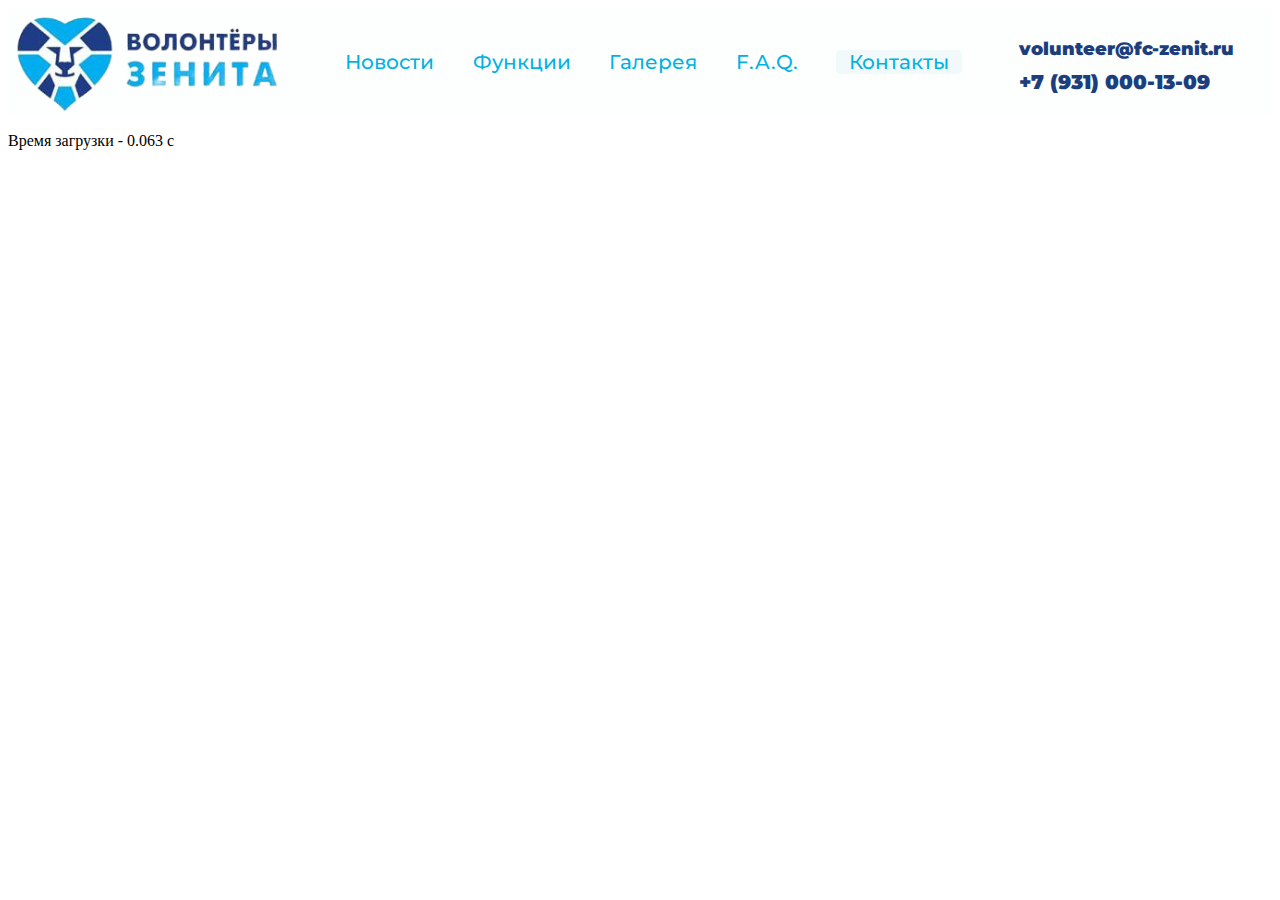
<file: contacts.html>
<!DOCTYPE html>
<html lang="ru">
<head>
  <meta charset="UTF-8">
  <link rel="shortcut icon" href="img/icon.png" type="image/png">
  <link rel="stylesheet" href="styles/style.css" type="text/css">
  <link rel="stylesheet" href="styles/style_1000.css" type="text/css">
  <link rel="stylesheet" href="styles/style_1800.css" type="text/css">
  <link rel="stylesheet" href="styles/style_580.css" type="text/css">
  <script src="scripts/time.js"></script>
  <link rel="preconnect" href="https://fonts.googleapis.com">
  <link rel="preconnect" href="https://fonts.gstatic.com" crossorigin>
  <link href="https://fonts.googleapis.com/css2?family=Montserrat:wght@500&display=swap" rel="stylesheet">
  <title>Контакты</title>
  <meta charset="UTF-8">
  <meta name="keywords" content="Волонтеры, Зенит, Газпром Арена">
</head>
<body>
<header class="header">
  <a class="header-img" href="index.html"><img class="logo" src="img/full_logo.png" alt="logo"></a>
  <a class="header-img" href="index.html"><img class="logo_small" src="img/logo.png" alt="logo"></a>
  <nav class="nav">
    <button onclick="menu()" class="dropbtn">Меню</button>
    <script src="scripts/dropdown.js"></script>
    <ul id="dropdown" class="nav_links" >
      <li id="news"><a href="news.html">Новости</a></li>
      <li id="functions"><a href="functions.html">Функции</a></li>
      <li id="gallery"><a href="gallery.html">Галерея</a></li>
      <li id="faq"><a href="faq.html">F.A.Q.</a></li>
      <li id="contacts"><a href="contacts.html">Контакты</a></li>
      <script src="scripts/active_menu.js"></script>
    </ul>
    <script type="text/javascript">active_menu('contacts');</script>
  </nav>
  <div class="contacts">
    <div class=mail><a href="mailto:volunteer@fc-zenit.ru">volunteer@fc-zenit.ru</a></div>
    <div class=phone><a href="tel:+79310001309">+7 (931) 000-13-09</a></div>
  </div>
</header>
<footer class="footer">
  <p id="timestamp"></p>
</footer>
</body>
</html>
</file>
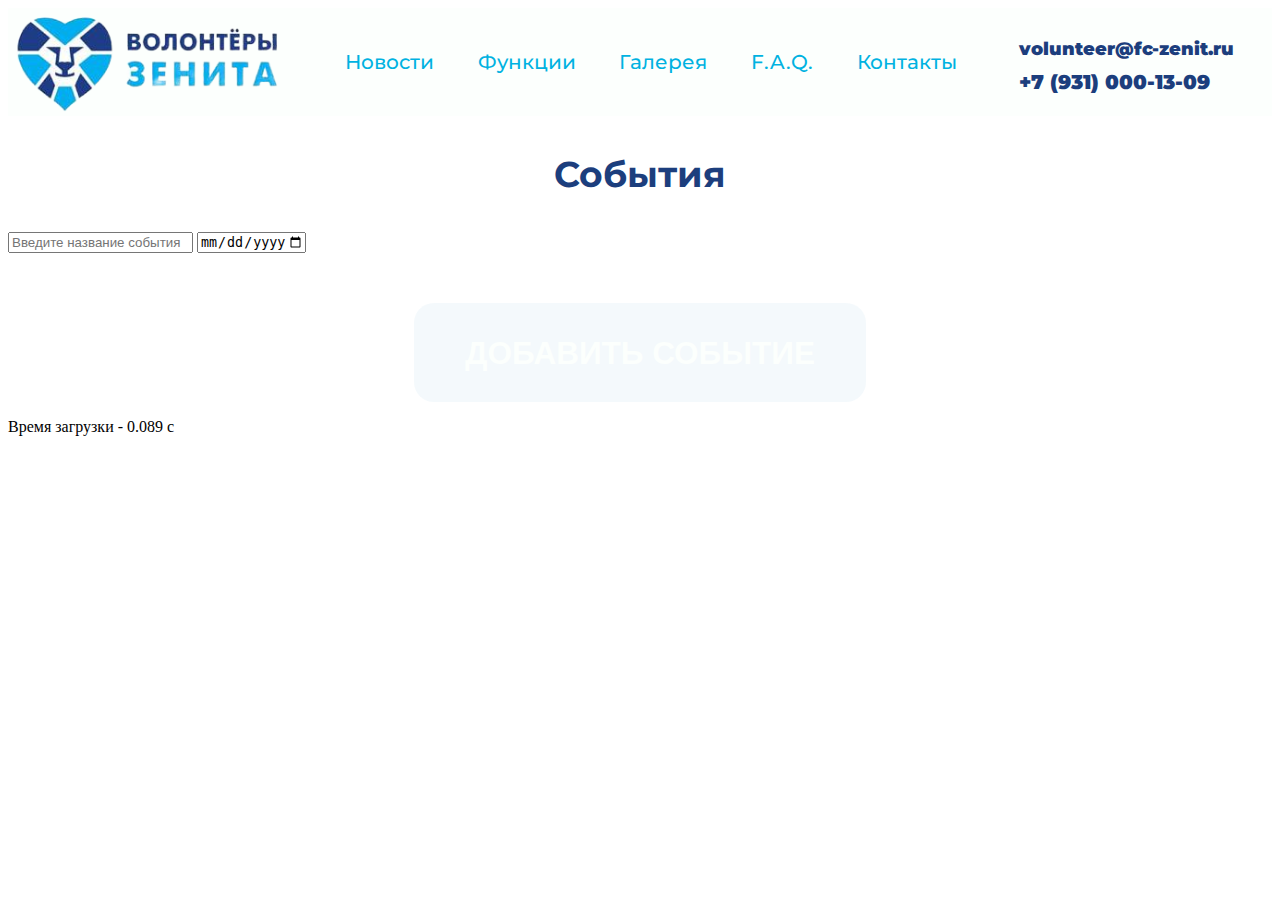
<file: events.html>
<!DOCTYPE html>
<html lang="ru">
<head>
    <meta charset="UTF-8">
    <link rel="shortcut icon" href="img/icon.png" type="image/png">
    <link rel="stylesheet" href="styles/style.css" type="text/css">
    <link rel="stylesheet" href="styles/style_1000.css" type="text/css">
    <link rel="stylesheet" href="styles/style_1800.css" type="text/css">
    <link rel="stylesheet" href="styles/style_580.css" type="text/css">
    <link rel="preconnect" href="https://fonts.googleapis.com">
    <link rel="preconnect" href="https://fonts.gstatic.com" crossorigin>
    <link href="https://fonts.googleapis.com/css2?family=Montserrat:wght@500&display=swap" rel="stylesheet">
    <title>События</title>
    <meta charset="UTF-8">
    <meta name="keywords" content="Волонтеры, Зенит, Газпром Арена">
    <script src="scripts/time.js"></script>
</head>
<body>
<header class="header">
    <a class="header-img" href="index.html"><img class="logo" src="img/full_logo.png" alt="logo"></a>
    <a class="header-img" href="index.html"><img class="logo_small" src="img/logo.png" alt="logo"></a>
    <nav class="nav">
        <button onclick="menu()" class="dropbtn">Меню</button>
        <script src="scripts/dropdown.js"></script>
        <ul id="dropdown" class="nav_links">
            <li><a href="news.html" data-nav="/VolZenit-Web/news.html">Новости</a></li>
            <li><a href="functions.html" data-nav="/VolZenit-Web/functions.html">Функции</a></li>
            <li><a href="gallery.html" data-nav="/VolZenit-Web/gallery.html">Галерея</a></li>
            <li><a href="faq.html" data-nav="/VolZenit-Web/faq.html">F.A.Q.</a></li>
            <li><a href="contacts.html" data-nav="/VolZenit-Web/contacts.html">Контакты</a></li>
        </ul>
        <script src="scripts/active_menu.js"></script>
    </nav>
    <div class="contacts">
        <div class=mail><a href="mailto:volunteer@fc-zenit.ru">volunteer@fc-zenit.ru</a></div>
        <div class=phone><a href="tel:+79310001309">+7 (931) 000-13-09</a></div>
    </div>

</header>

<main class="main">
    <section class="description">
        <h3>События</h3>
        <form class="events_form" id="events-form">
            <label class="events_label">
                <input maxlength="40" required minlength="4" placeholder="Введите название события" name="text"
                       type="text" class="events_input"/>
                <input class="events_input" required type="date" id="date" name="date"
                       min="2018-01-01" max="2036-12-31">
            </label>
            <button type='submit' class="events_btn btn5">Добавить событие</button>
        </form>
        <div class="events_list" id="events-list"></div>

        <template id="template">
            <div class="events_item" id="empty">
              <span class="events_item_body">
                <h5 class="events_item_header"></h5>
                <p class="events_item_text"></p>
              </span>
                <span class="events_btn_delete" id="delete-btn">
                <svg xmlns="http://www.w3.org/2000/svg" x="0px" y="0px"
                     width="35" height="35"
                     viewBox="0 0 128 128">
                    <path fill="#fff"
                          d="M84,124H44c-11.05,0-20-8.95-20-20V38h80v66C104,115.05,95.05,124,84,124z"></path>
                    <path fill="#fff"
                          d="M104,38H24c-5.52,0-10-4.48-10-10v0c0-5.52,4.48-10,10-10h80c5.52,0,10,4.48,10,10v0 C114,33.52,109.52,38,104,38z"></path><path
                        fill="#444b54"
                        d="M117,28c0-7.17-5.83-13-13-13H24c-7.17,0-13,5.83-13,13s5.83,13,13,13h77v63c0,9.37-7.63,17-17,17H44 c-9.37,0-17-7.63-17-17V52c0-1.66-1.34-3-3-3s-3,1.34-3,3v52c0,12.68,10.32,23,23,23h40c12.68,0,23-10.32,23-23V40.64 C112.72,39.28,117,34.13,117,28z M104,35H24c-3.86,0-7-3.14-7-7s3.14-7,7-7h80c3.86,0,7,3.14,7,7S107.86,35,104,35z"></path><path
                        fill="#444b54"
                        d="M79,7H49c-1.66,0-3-1.34-3-3s1.34-3,3-3h30c1.66,0,3,1.34,3,3S80.66,7,79,7z"></path><path
                        fill="#71c2ff"
                        d="M50,107c-1.66,0-3-1.34-3-3V58c0-1.66,1.34-3,3-3s3,1.34,3,3v46C53,105.66,51.66,107,50,107z"></path><path
                        fill="#71c2ff"
                        d="M78,107c-1.66,0-3-1.34-3-3V58c0-1.66,1.34-3,3-3s3,1.34,3,3v46C81,105.66,79.66,107,78,107z"></path>
                </svg>
              </span>
            </div>
        </template>
    </section>
</main>
<footer class="footer">
    <p id="timestamp"></p>
</footer>
<script type="text/javascript" src="scripts/events.js"></script>
</body>
</html>
</file>
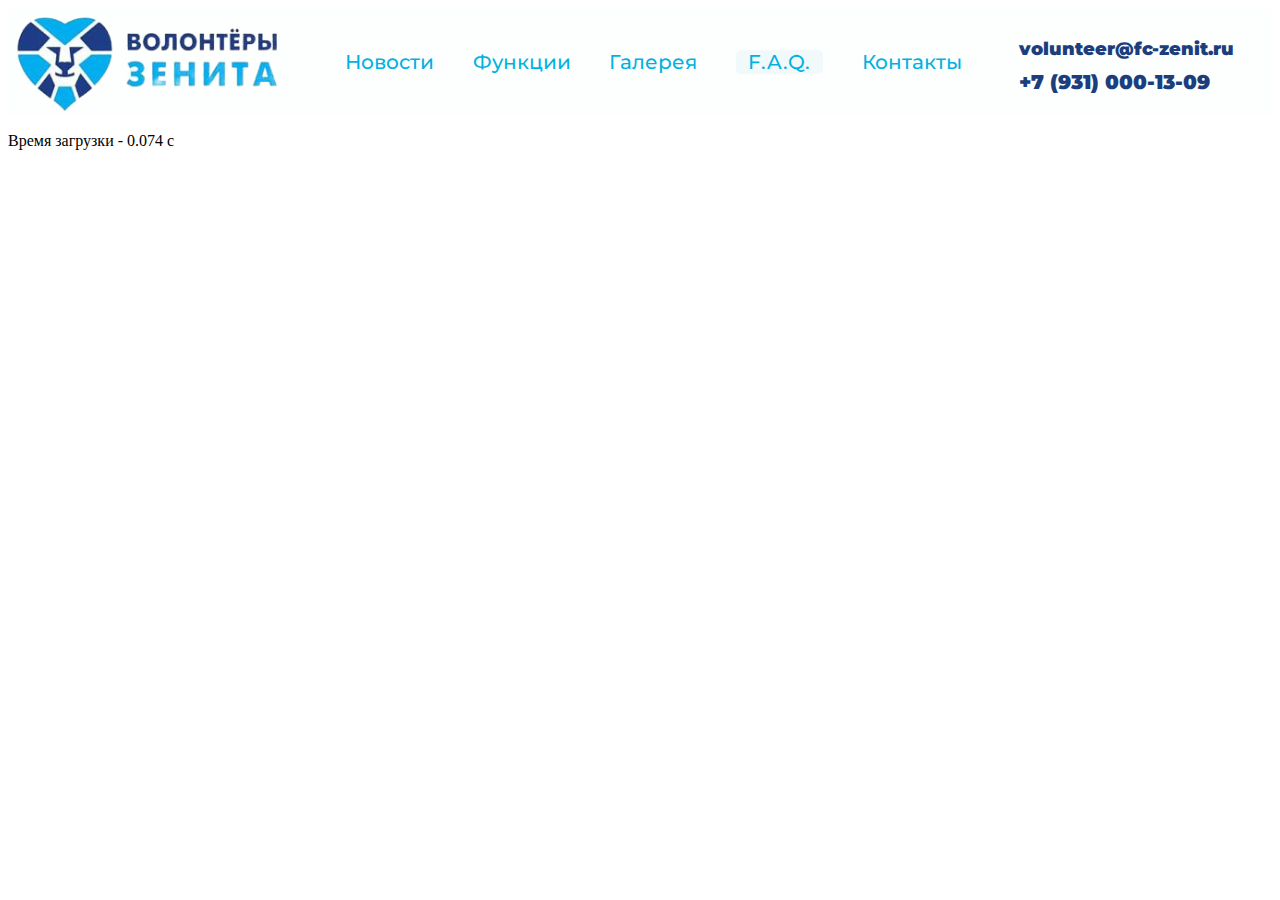
<file: faq.html>
<!DOCTYPE html>
<html lang="ru">
<head>
  <meta charset="UTF-8">
  <link rel="shortcut icon" href="img/icon.png" type="image/png">
  <link rel="stylesheet" href="styles/style.css" type="text/css">
  <link rel="stylesheet" href="styles/style_1000.css" type="text/css">
  <link rel="stylesheet" href="styles/style_1800.css" type="text/css">
  <link rel="stylesheet" href="styles/style_580.css" type="text/css">
  <script src="scripts/time.js"></script>
  <link rel="preconnect" href="https://fonts.googleapis.com">
  <link rel="preconnect" href="https://fonts.gstatic.com" crossorigin>
  <link href="https://fonts.googleapis.com/css2?family=Montserrat:wght@500&display=swap" rel="stylesheet">
  <title>F.A.Q.</title>
  <meta charset="UTF-8">
  <meta name="keywords" content="Волонтеры, Зенит, Газпром Арена">
</head>
<body>
<header class="header">
  <a class="header-img" href="index.html"><img class="logo" src="img/full_logo.png" alt="logo"></a>
  <a class="header-img" href="index.html"><img class="logo_small" src="img/logo.png" alt="logo"></a>
  <nav class="nav">
    <button onclick="menu()" class="dropbtn">Меню</button>
    <script src="scripts/dropdown.js"></script>
    <ul id="dropdown" class="nav_links" >
      <li id="news"><a href="news.html">Новости</a></li>
      <li id="functions"><a href="functions.html">Функции</a></li>
      <li id="gallery"><a href="gallery.html">Галерея</a></li>
      <li id="faq"><a href="faq.html">F.A.Q.</a></li>
      <li id="contacts"><a href="contacts.html">Контакты</a></li>
      <script src="scripts/active_menu.js"></script>
    </ul>
    <script type="text/javascript">active_menu('faq');</script>
  </nav>
  <div class="contacts">
    <div class=mail><a href="mailto:volunteer@fc-zenit.ru">volunteer@fc-zenit.ru</a></div>
    <div class=phone><a href="tel:+79310001309">+7 (931) 000-13-09</a></div>
  </div>

</header>
<footer class="footer">
  <p id="timestamp"></p>
</footer>
</body>
</html>
</file>
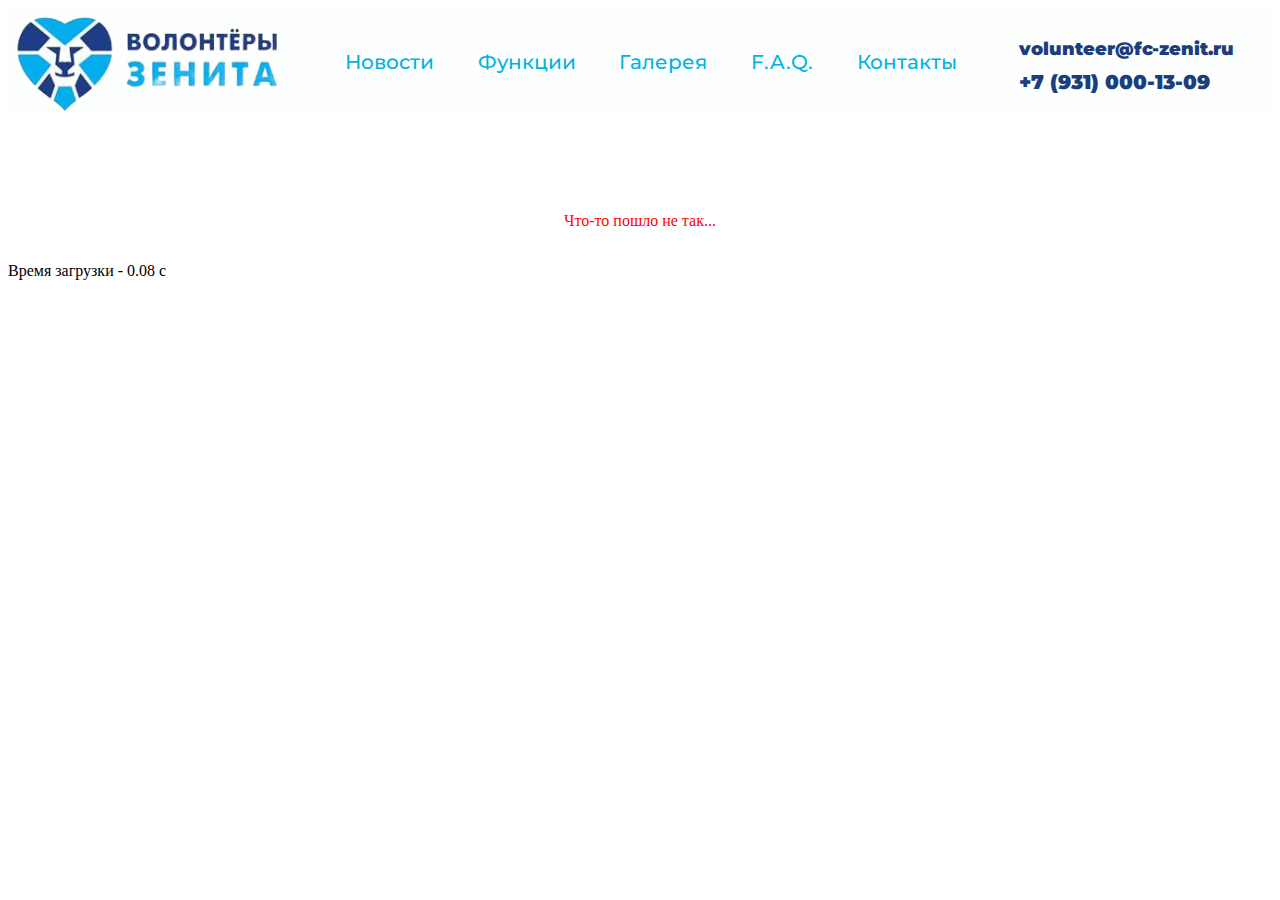
<file: gallery.html>
<!DOCTYPE html>
<html lang="ru">
<head>
  <link rel="stylesheet" href="styles/gallery.css" type="text/css">
  <meta charset="UTF-8">
  <link rel="shortcut icon" href="img/icon.png" type="image/png">
  <link rel="stylesheet" href="styles/style.css" type="text/css">
  <link rel="stylesheet" href="styles/style_1000.css" type="text/css">
  <link rel="stylesheet" href="styles/style_1800.css" type="text/css">
  <link rel="stylesheet" href="styles/style_580.css" type="text/css">
  <link rel="preconnect" href="https://fonts.googleapis.com">
  <link rel="preconnect" href="https://fonts.gstatic.com" crossorigin>
  <link href="https://fonts.googleapis.com/css2?family=Montserrat:wght@500&display=swap" rel="stylesheet">
  <title>Галерея</title>
  <meta charset="UTF-8">
  <meta name="keywords" content="Волонтеры, Зенит, Газпром Арена">
</head>
<body>
<header class="header">
  <a class="header-img" href="index.html"><img class="logo" src="img/full_logo.png" alt="logo"></a>
  <a class="header-img" href="index.html"><img class="logo_small" src="img/logo.png" alt="logo"></a>
  <nav class="nav">
    <button onclick="menu()" class="dropbtn">Меню</button>
    <script src="scripts/dropdown.js"></script>
    <ul id="dropdown" class="nav_links">
      <li><a href="news.html">Новости</a></li>
      <li><a href="functions.html">Функции</a></li>
      <li><a href="gallery.html">Галерея</a></li>
      <li><a href="faq.html">F.A.Q.</a></li>
      <li><a href="contacts.html">Контакты</a></li>
    </ul>
  </nav>
  <div class="contacts">
    <div class=mail><a href="mailto:volunteer@fc-zenit.ru">volunteer@fc-zenit.ru</a></div>
    <div class=phone><a href="tel:+79310001309">+7 (931) 000-13-09</a></div>
  </div>
</header>
<main>
  <div id="album-list">
    <template id="photos">
      <div class="photo__container">
        <img src="" alt="image preview" class="photo"/>
        <h5 class="photo__title">${item.title}</h5>
      </div>
    </template>
    <template id="error">
      <div class="error">
        <p>Что-то пошло не так...</p>
      </div>
    </template>
  </div>
</main>
<footer class="footer">
  <p id="timestamp"></p>
</footer>
<script type="text/javascript" src="scripts/time.js"></script>
<script type="text/javascript" src="scripts/active_menu.js"></script>
<script type="text/javascript" src="scripts/gallery.js"></script>
</body>
</html>
</file>
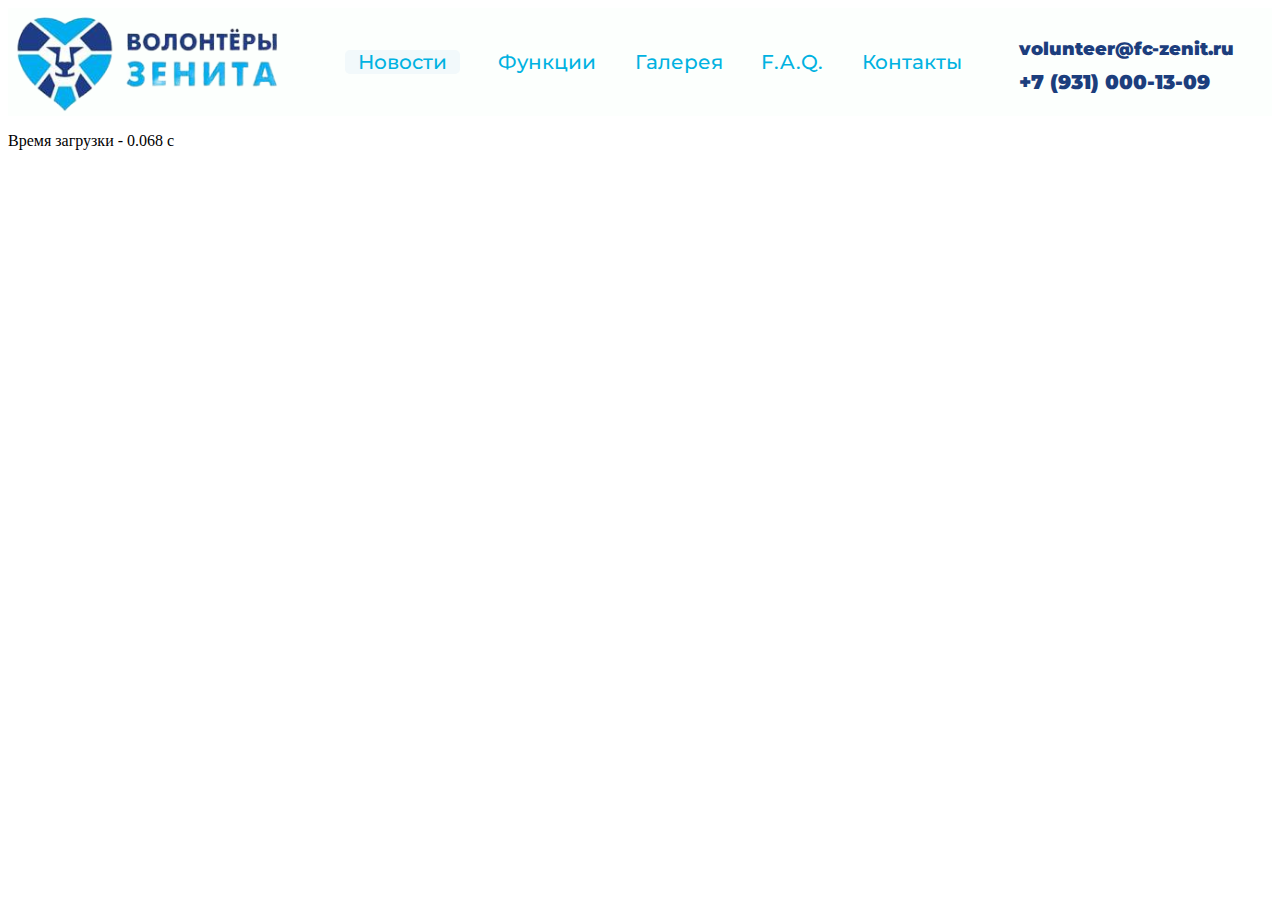
<file: news.html>
<!DOCTYPE html>
<html lang="ru">
<head>
  <meta charset="UTF-8">
  <link rel="shortcut icon" href="img/icon.png" type="image/png">
  <link rel="stylesheet" href="styles/style.css" type="text/css">
  <link rel="stylesheet" href="styles/style_1000.css" type="text/css">
  <link rel="stylesheet" href="styles/style_1800.css" type="text/css">
  <link rel="stylesheet" href="styles/style_580.css" type="text/css">
  <link rel="preconnect" href="https://fonts.googleapis.com">
  <link rel="preconnect" href="https://fonts.gstatic.com" crossorigin>
  <script src="scripts/time.js"></script>
  <link href="https://fonts.googleapis.com/css2?family=Montserrat:wght@500&display=swap" rel="stylesheet">
  <title>Новости</title>
  <meta charset="UTF-8">
  <meta name="keywords" content="Волонтеры, Зенит, Газпром Арена">
</head>
<body>
<header class="header">
  <a class="header-img" href="index.html"><img class="logo" src="img/full_logo.png" alt="logo"></a>
  <a class="header-img" href="index.html"><img class="logo_small" src="img/logo.png" alt="logo"></a>
  <nav class="nav">
    <button onclick="menu()" class="dropbtn">Меню</button>
    <script src="scripts/dropdown.js"></script>
    <ul id="dropdown" class="nav_links" >
      <li id="news"><a href="news.html">Новости</a></li>
      <li id="functions"><a href="functions.html">Функции</a></li>
      <li id="gallery"><a href="gallery.html">Галерея</a></li>
      <li id="faq"><a href="faq.html">F.A.Q.</a></li>
      <li id="contacts"><a href="contacts.html">Контакты</a></li>
      <script src="scripts/active_menu.js"></script>
    </ul>
    <script type="text/javascript">active_menu('news');</script>
  </nav>
  <div class="contacts">
    <div class=mail><a href="mailto:volunteer@fc-zenit.ru">volunteer@fc-zenit.ru</a></div>
    <div class=phone><a href="tel:+79310001309">+7 (931) 000-13-09</a></div>
  </div>

</header>

<footer class="footer">
  <p id="timestamp"></p>
</footer>
</body>
</html>
</file>
<file: styles/style.css>
.logo {
    height: auto;
    width: 22%;
    background: #fcfffd;
    cursor: pointer;
}

.header {
    color: #00b2e1;
    font-family: 'Montserrat', sans-serif;
    font-size: 28px;
    display: flex;
    justify-content: space-between;
    align-items: center;
    box-sizing: border-box;
    background: #fcfffd;
    height: auto;
    width:100%;
    word-wrap: normal;
}
.nav {
    height: auto;
    width: 55%;
}
.dropbtn {
    display: none;
}
.nav_links {
    width: auto;
    list-style: none;
    display: flex;
}

.nav_links li {
    flex-basis: auto;
    flex-grow: 1;
}

.nav_links li a {
    transition: all 0.3s ease 0s;
}
.nav_links li a:hover {
    color: #00b2e1ba;
}

.nav li, a {
    font-family: 'Montserrat', sans-serif;
    font-weight: 500;
    font-size: 20px;
    color: #00b2e1;
    text-decoration: none;
}


.phone a {
    color: #1c3e7d;
    font-family: 'Montserrat', sans-serif;
    font-size: 20px;
    font-weight: 900;
}
.mail a {
    color: #1c3e7d;
    font-family: 'Montserrat', sans-serif;
    font-size: 18px;
    font-weight: 900;
}

.contacts {
    vertical-align: center;
    white-space: nowrap;
    margin: 0 3% 0 0;
}

.contacts_down {
    display: none;
}
.footer img{
    display: block;
    margin-left: auto;
    margin-right: auto;
    margin-bottom: 20px;
}

    .main_block {
        text-align: center;
        line-height: 1em;
        padding: 0;
        position: relative;
        width: auto;
    }

.main_block img{
    width: 100%;
}

.main_block h2 {
    font-family: 'Montserrat', sans-serif;
    letter-spacing: 5px;
    line-height: 1.2em;
    font-size: 58px;
    color: #fcfffd;
}

.main_block q {
    font-family: 'Montserrat', sans-serif;
    font-size: 20px;
    color: #fcfffd;
}
#headline {
    display: block;
    position: absolute;
    bottom: 20%;
    width: 100%;
}
.btn5 {
    display: block;
    box-sizing: border-box;
    padding: 0 4vw;
    outline: none;
    border: none;
    border-radius: 20px;
    width: auto;
    height: 11vh;
    line-height: 4vh;
    font-size: 3.5vh;
    font-weight: 600;
    text-transform: uppercase;
    text-decoration: none;
    color: #fcfffd;
    background-color: rgba(223, 238, 246, 35%);
    cursor: pointer;
    user-select: none;
    appearance: none;
    margin-left: auto;
    margin-right: auto;
    margin-top: 50px;
}

.btn5:hover {
    background-color: rgba(223, 238, 246, 50%);
}
.btn5:active {
    transform: scale(0.96);
}
.btn5:disabled {
    pointer-events: none;
    opacity: 0.65;
}

.criteria h3 {
    text-align: center;
    font-family: 'Montserrat', sans-serif;
    font-size: 36px;
    color: #1c3e7d;
}

.criteria h4 {
    display: block;
    text-align: center;
    font-family: 'Montserrat', sans-serif;
    font-size: 20px;
    color: #1c3e7d;
    text-indent: 50px;
    text-decoration: underline;
}

.criteria_list {
    margin-block-start: 0;
    margin-block-end: 0;
    padding-inline-start: 0;
    text-align: center;
    position: relative;
    width: 100%;
    list-style: none;
}

.criteria_list li{
    width: 14%;
    vertical-align: middle;
    position: relative;
    display: inline-block;
    font-family: 'Montserrat', sans-serif;
    font-size: 20px;
    color: #00b2e1;
    margin: 1%;
    background-color: #dfeef6;
    border-radius: 50px;
}
.card footer {
    height: 100px;
}
.card img {
    width: 80%;
}
.card strong {
    font-size: 24px;
    text-decoration: underline #00b2e1;
}

.card h5 {
    width: 80%;
    margin: 0 auto 20px;
}

#cheerfulness {
    word-wrap: break-word;
    overflow: hidden;
    text-overflow: ellipsis;
    white-space: nowrap;
}

.description h3 {
    text-align: center;
    font-family: 'Montserrat', sans-serif;
    font-size: 36px;
    color: #1c3e7d;
}

.description p {
    background-color: #ebf4fb;
    margin: 3% 5%;
    color: #1c3e7d;
    font-family: 'Montserrat', sans-serif;
    font-size: 18px;
    border-radius: 1em;
    text-indent: 40px;
}

.p1, .p2, .p3 {
    position: relative;
    margin: 3%;
    display: flex;
    align-items: center;
}

.p1 p, .p2 p, .p3 p{
    text-align: justify;
    padding: 2% 4%;
    line-height: 1.3em;
}
.description img{
    float:left;
    border-radius: 1em;
    width:40vw;
    height:100%;
}


#join {
    color: #0070af;
    width: auto;
    margin-bottom: 50px;
}

.logo_small {
    display: none;
}

table {

    display: grid;
    border-collapse: collapse;
    min-width: 90%;
    margin: auto 5%;
    font-family: 'Montserrat', sans-serif;
    font-size: 18px;
    grid-template-columns:
    minmax(150px, 3fr)
    minmax(150px, 5fr)
    minmax(150px, 4fr)
}

thead,
tbody,
tr {
    display: contents;
}

th,
td {
    padding: 15px;
    overflow: hidden;
    text-overflow: ellipsis;
    white-space: nowrap;
}

th {
    background: #1c3e7d;
    text-align: left;
    font-weight: normal;
    font-size: 1.2em;
    color: #fcfffd;
}

th:last-child {
    border: 0;
}

td {
    padding-top: 10px;
    padding-bottom: 10px;
    color: #1c3e7d;
}

tr:nth-child(even) td {
    background: #ebf4fb;
    color: #1c3e7d;
}

.act {
    background-color: rgba(223, 238, 246, 35%);
    padding: 0 1vw;
    outline: none;
    border: none;
    border-radius: 5px;
}

.header-img {
    display: contents;
}
</file>
<file: styles/style_1000.css>
@media screen and (max-width: 1000px){
    .header {
        position: sticky;
        top: 0;
        z-index: 9998!important;
    }
    .logo {
        width: 30%;
    }
    .dropbtn {
        display: flex;
        margin: 0 auto;
        font-family: 'Montserrat', sans-serif;
        font-weight: 500;
        font-size: 40px;
        color: #00b2e1;
        cursor: pointer;
        border-radius: 15px;
        border: none;
        padding: 0;
    }
    .dropbtn:hover, .dropbtn:focus {
        background-color: #dfeef6;
        border-radius: 15px;
    }
    .nav {
        position: relative;
        display: inline-block;
    }
    .nav_links {
        display: none;
        position: absolute;
        min-width: 160px;
        background-color: white;
        z-index: 1;
        border-radius: 10px;
    }
    .nav_links a {
        color: black;
        padding: 12px 16px;
        text-decoration: none;
        display: block;
    }
    .show {display: block}

    body {
        background-image: url("/img/back_1000.jpg");
        background-size: 100%;
    }
    .main_block {
        margin: 30% auto;
    }
    .main_block img {
        display: none;
    }

    .main h3 {
        color: #fcfffd;
        margin-top: 5em;
    }

    #join {
        color: #fcfffd;
    }
    #headline {
        display: block;
        position: initial;
    }
    .criteria{
        display: block;
        width: 100%;
        position: relative;
    }

    .criteria_list li {
        width: 45%;
        position: relative;
        display: inline-block;
        font-size: 32px;
    }
    .card footer {
        height: 150px;
    }
    .p1, .p2, .p3 {
        display: block;
        width: 90%;
        padding: 1%;
    }
    .description p {
        margin: 5% auto;
        padding: 5%;
    }
    .description img{
        width: 100%;
        height: auto;
        border-radius: 1em 1em 0 0;
        margin-bottom: 3%;
    }
    td {
        color: #dfeef6;
    }
}
</file>
<file: styles/style_1800.css>
@media screen and (min-width: 1800px){
    .nav li a, .mail a, .phone a {
        font-size: 36px;
    }

    #headline {
        bottom: 30%;
    }
    .main_block h2 {
        font-size: 104px;
    }
    .main_block q {
        font-size: 36px;
    }
    .p1 img, .p2 img, .p3 img{
        width: 55%;
        margin: 1%;
    }
    .p1 p, .p2 p, .p3 p{
        font-size: 28px;
        padding: 3%;
    }
    .main h3 {
        font-size: 54px;
    }

    .btn5 {
        margin: 50px auto;
        font-size: 58px;
    }
}
</file>
<file: styles/style_580.css>
@media screen and (max-width: 580px) {
    .logo {
        width: 50%;
    }
    .main_block h2{
        font-size: 40px;
        line-height: 1.2em;
        margin: 2em auto;
    }
    .main_block q{
        font-size: 14px;
    }
    .nav {
        display: flex;
        justify-content: right;
    }
    .contacts {
        display: none;
    }
    .contacts_down {
        display: block;
    }
    .mail, .phone{
        display: flex;
        justify-content: center;
    }
    .mail a, .phone a {
        color: #fcfffd;
        font-weight: 450;
    }
    .dropbtn {
        justify-content: center;
        margin: 10px;
    }
    .criteria_list li {
        font-size: 24px;
    }
}
</file>
<file: styles/gallery.css>
#album-list {
    display: flex;
    align-items: center;
    justify-content: center;
    margin-top: 80px;
    flex-wrap: wrap;
    gap: 2rem;
}

.photo {
    width: 200px;
    height: 200px;
    margin-bottom: 1rem;
}

.photo__container {
    display: flex;
    flex-direction: column;
    max-width: 300px;
}

.photo__title {
    color: #1c3e7d;
    font-family: 'Montserrat', sans-serif;
    font-size: 1.2rem;
    font-weight: bold;
    margin: 0;
    overflow: hidden;
    text-overflow: ellipsis;
    white-space: nowrap;
}

.error {
    color: red;
}
</file>
